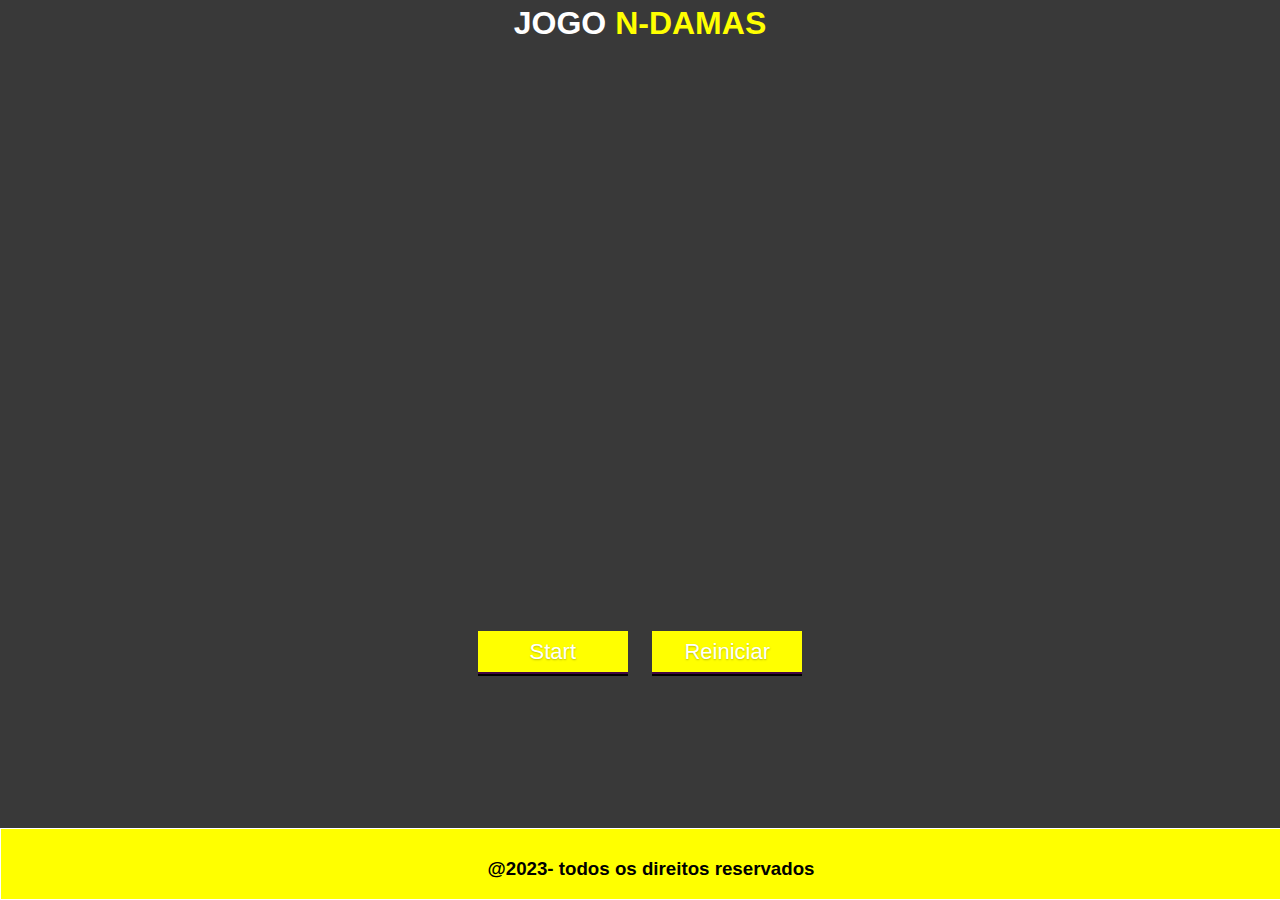
<file: JogoDama/index.html>
<!DOCTYPE html>
<html lang="pt-br">

<head>
      <meta charset="UTF-8">
      <meta name="viewport" content="width=device-width, initial-scale=1.0">
      <link rel="stylesheet" href="estilo.css">
      <title>N-DAMAS</title>
      <link rel="shortcut icon" href="./img/lebron.ico">


</head>

<body>
      <header>
            <h1>JOGO<span> N-DAMAS</span></header></h1>
      </header>
      <main></main>
      <section id="info">
            <button class="btn" onclick="init()">Start</button>
            <button class="btnReiniciar" onclick="redirecionarParaIndex()">Reiniciar</button>
      </section>
       
      
      <footer>
            <h3>@2023- todos os direitos reservados</h3>
      </footer>
      <script src="script.js"></script>
</body>

</html>
</file>
<file: JogoDama/estilo.css>
body {
  background-color: #393939;
  margin: 0px;
  font-family: "Arial";
}
header {
  height: 50px;
  width: 100%;
  margin: 0px auto;
  text-align: center;
}
header h1 {
  margin: 5px;
  color: white;
}
header h1 span {
  color: #FFFF00;
}
section {
  text-align: center;
  width: 100%;
  background-color: #393939;
  margin: 20px auto;
}
main {
  -webkit-perspective: 300;
  perspective: 300;
  width: 100%;
  background-color: #393939;
  height: 550px;
  margin: 20px auto;
}
.board {
  text-align: center;
  -ms-transform: rotateX(8deg);
  -webkit-transform: rotateX(8deg);
  transform: rotateX(1deg);
  width: 500px;
  height: 456px;
  border: 8px solid #232323;
  margin: 20px auto;
}
.row {
  height: 12.5%;
}
.cell {
  width: 12.5%;
  height: 12.5%;
  float: left;
  background-color: #000000;
}
.cell:hover {
  background-color: yellow;
}
.cell-white {
  background-color: #29152b;
}
.cell-black {
  background-color: #e6d4d4;
}
.selected {
  box-sizing: border-box;
  -moz-box-sizing: border-box;
  -webkit-box-sizing: border-box;
  border: 2px solid rgb(0, 0, 0);
}
.highlight {
  background-color: rgb(220, 230, 86);
  cursor: pointer;
}
.board img {
  width: 90%;
  cursor: pointer;
}
#white-counter,
#black-counter {
  display: inline;
  margin-right: 5px;
  color: white;
  font-size: 20px;
}
#white-counter span,
#black-counter span {
  color: #000000;
  font-weight: bolder;
  font-size: 30px;
}

/* ativar o botão*/
.btn:active {
  top: 1px;
  outline: none;
  -webkit-box-shadow: none;
  box-shadow: none;
}
.btnReiniciar:hover {
  background: #290830;
}
.btn:hover {
  background: #290830;
}

footer {
  background-color: #FFFF00;
  width: 100%;
  margin: 0px auto;
  text-align: center;
  padding: 10px;
  position: fixed;
  bottom: 0;
  height: 50px;
  margin-top: 20px;
  left: 0;
  border: 1px solid rgb(255, 255, 255);
}
.btn, .btnReiniciar {
  position: relative;
  width: 150px;
  height: 45px;
  margin: 10px;
  margin-top: -20px;
  padding: 0;
  font-size: 22px;
  color: white;
  text-align: center;
  text-shadow: 0 1px 2px rgba(0, 0, 0, 0.25);
  background: #FFFF00;
  border: 0;
  border-bottom: 2px solid #000000;
  cursor: pointer;
  -webkit-box-shadow: inset 0 -2px #000000;
  box-shadow: inset 0 -2px #440844;
}
footer li {
  display: inline;
  margin-top: -20px;
}
footer img {
  height: 30px;
}
</file>
